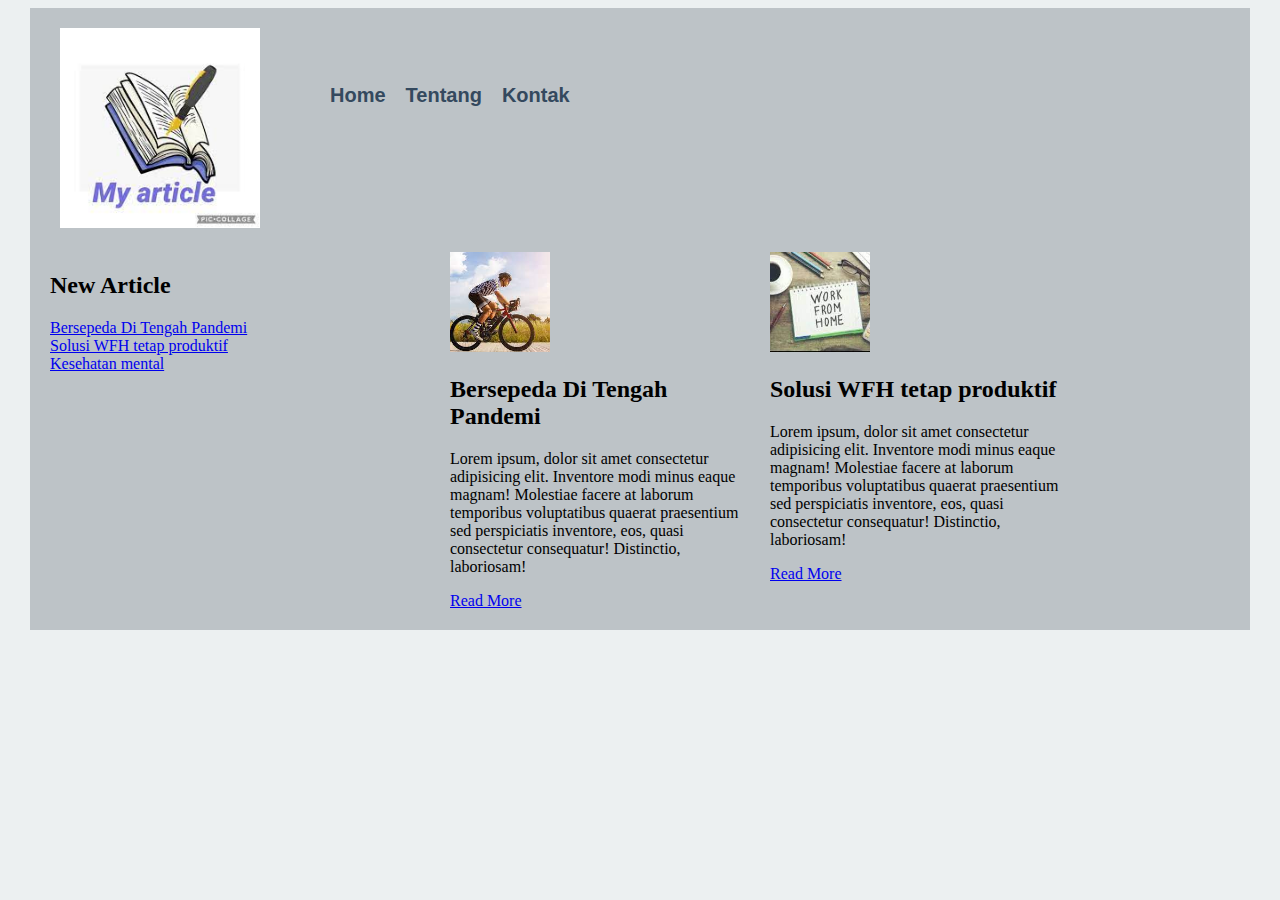
<file: index.html>
<!DOCTYPE html>
<html lang="en">
<head>
    <meta charset="UTF-8">
    <meta http-equiv="X-UA-Compatible" content="IE=edge">
    <meta name="viewport" content="width=device-width, initial-scale=1.0">
    <title>Wrapper dan Container</title>
    <link rel="stylesheet" href="css/style.css">
</head>
<body>
    <div id="header" class="wrapper">
        <div class="container">
            <div id="logo"> 
                <img src="img/myarticle.jpg" alt="">
            </div>
            <div id="menu">
                <ul>
                    <li><a href="index.html">Home</a></li>
                    <li><a href="tentang.html">Tentang</a></li>
                    <li><a href="kontak.html">Kontak</a></li>
                </ul>
            </div>
            <div class="clear"></div>
        </div>
    </div>
    <div class="wrapper">
        <div class="container">
            <div class="sidebar">
                <div class="recent-article">
                    <h2>New Article</h2>
                    <ul>
                        <li><a href="article-bersepeda.html">Bersepeda Di Tengah Pandemi</a></li>
                        <li><a href="article-wfh.html">Solusi WFH tetap produktif</a></li>
                        <li><a href="article-mental.html">Kesehatan mental</a></li>   
                    </ul>
                </div>
            </div>
            <div class="content">
                <div class="blog-content">
                    <div class="image-box">
                        <img src="img/bersepeda.jpg" alt="">
                    </div>
                    <div class="text-box">
                        <h2>Bersepeda Di Tengah Pandemi</h2>
                        <p>Lorem ipsum, dolor sit amet consectetur adipisicing elit. Inventore modi minus eaque magnam! Molestiae facere at laborum temporibus voluptatibus quaerat praesentium sed perspiciatis inventore, eos, quasi consectetur consequatur! Distinctio, laboriosam!</p>
                        <a href="#"> Read More</a>
                    </div>
                </div>
                <div class="blog-content">
                    <div class="image-box">
                        <img src="img/wfh.jpg" alt="">
                    </div>
                    <div class="text-box">
                        <h2>Solusi WFH tetap produktif</h2>
                        <p>Lorem ipsum, dolor sit amet consectetur adipisicing elit. Inventore modi minus eaque magnam! Molestiae facere at laborum temporibus voluptatibus quaerat praesentium sed perspiciatis inventore, eos, quasi consectetur consequatur! Distinctio, laboriosam!</p>
                        <a href="#"> Read More</a>
                    </div>
                </div>
            </div>
            <div class="clear">
                
            </div>
        </div>
    </div>
</body>
</html>
</file>
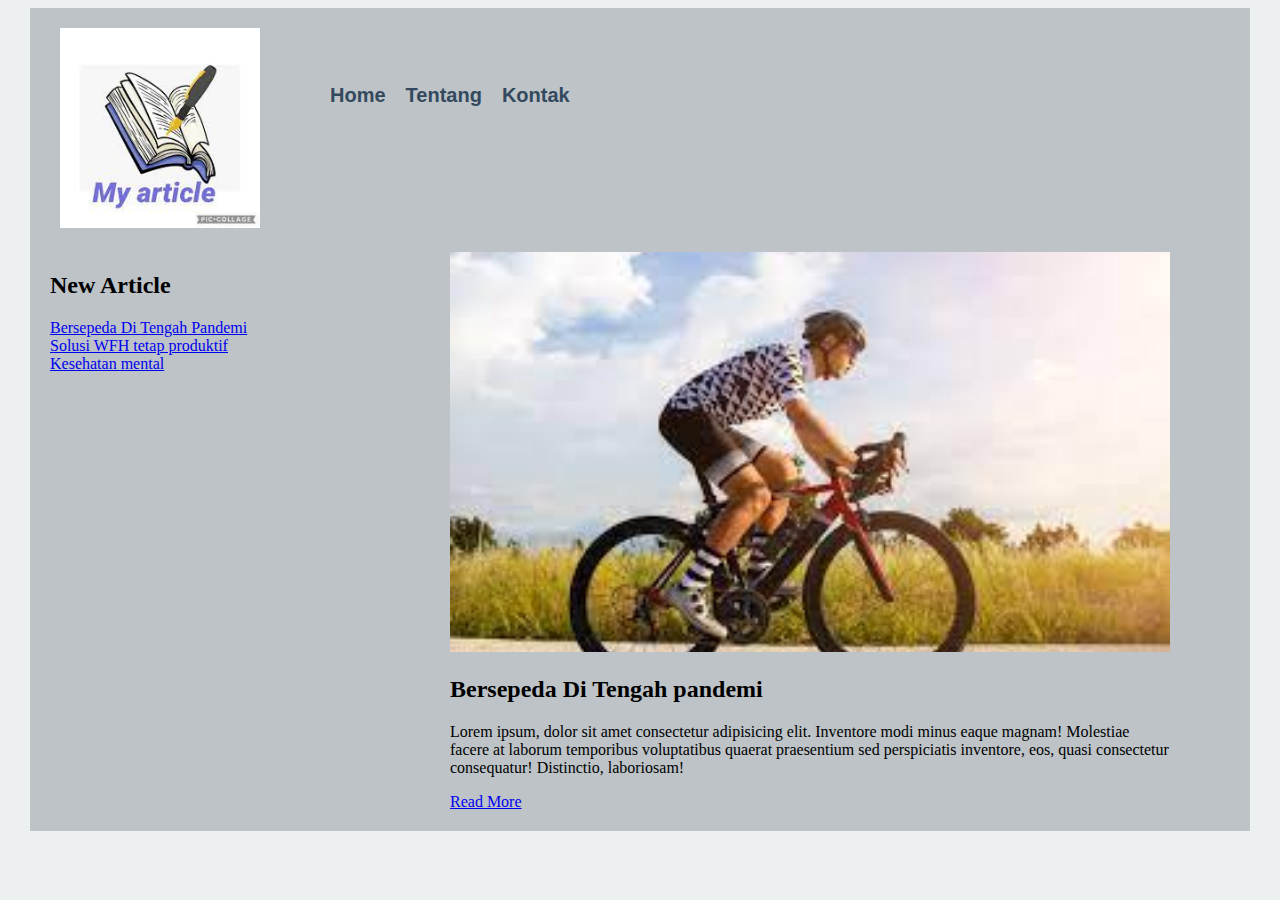
<file: article-bersepeda.html>
<!DOCTYPE html>
<html lang="en">
<head>
    <meta charset="UTF-8">
    <meta http-equiv="X-UA-Compatible" content="IE=edge">
    <meta name="viewport" content="width=device-width, initial-scale=1.0">
    <title>Wrapper dan Container</title>
    <link rel="stylesheet" href="css/style.css">
</head>
<body>
    <div id="header" class="wrapper">
        <div class="container">
            <div id="logo"> 
                <img src="img/myarticle.jpg" alt="">
            </div>
            <div id="menu">
                <ul>
                    <li><a href="index.html">Home</a></li>
                    <li><a href="tentang.html">Tentang</a></li>
                    <li><a href="kontak.html">Kontak</a></li>
                </ul>
            </div>
            <div class="clear"></div>
        </div>
    </div>
    <div class="wrapper">
        <div class="container">
            <div class="sidebar">
                <div class="recent-article">
                    <h2>New Article</h2>
                    <ul>
                        <li><a href="article-bersepeda.html">Bersepeda Di Tengah Pandemi</a></li>
                        <li><a href="article-wfh.html">Solusi WFH tetap produktif</a></li>
                        <li><a href="article-mental.html">Kesehatan mental</a></li>
                    </ul>
                </div>
            </div>
            <div class="content">
                <div class="blog-single">
                    <div class="image-box">
                        <img src="img/bersepeda.jpg" alt="">
                    </div>
                    <div class="text-box">
                        <h2>Bersepeda Di Tengah pandemi</h2>
                        <p>Lorem ipsum, dolor sit amet consectetur adipisicing elit. Inventore modi minus eaque magnam! Molestiae facere at laborum temporibus voluptatibus quaerat praesentium sed perspiciatis inventore, eos, quasi consectetur consequatur! Distinctio, laboriosam!</p>
                        <a href="#"> Read More</a>
                    </div>
                </div>
            </div>
            <div class="clear">
                
            </div>
        </div>
    </div>
</body>
</html>
</file>
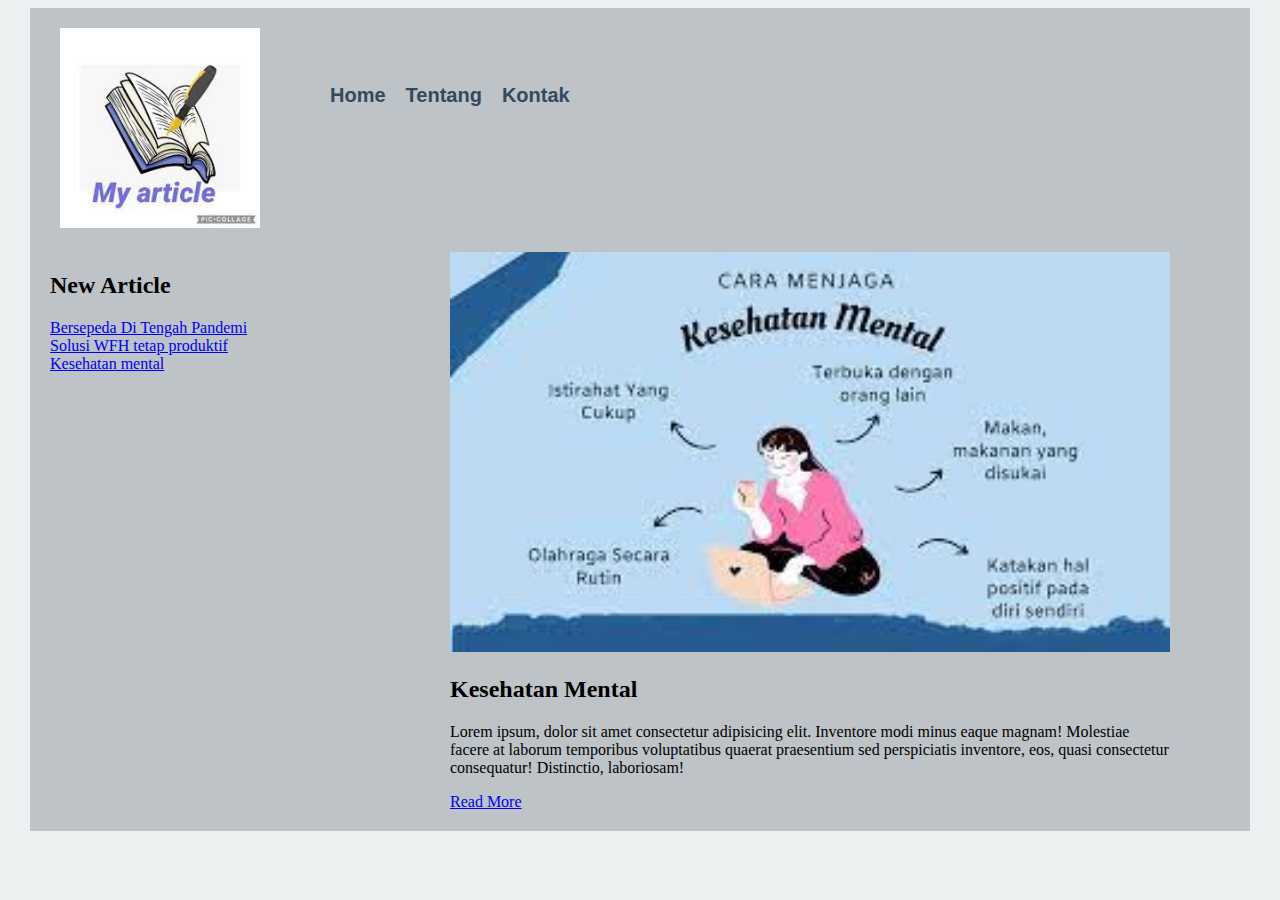
<file: article-mental.html>
<!DOCTYPE html>
<html lang="en">
<head>
    <meta charset="UTF-8">
    <meta http-equiv="X-UA-Compatible" content="IE=edge">
    <meta name="viewport" content="width=device-width, initial-scale=1.0">
    <title>Wrapper dan Container</title>
    <link rel="stylesheet" href="css/style.css">
</head>
<body>
    <div id="header" class="wrapper">
        <div class="container">
            <div id="logo"> 
                <img src="img/myarticle.jpg" alt="">
            </div>
            <div id="menu">
                <ul>
                    <li><a href="index.html">Home</a></li>
                    <li><a href="tentang.html">Tentang</a></li>
                    <li><a href="kontak.html">Kontak</a></li>
                </ul>
            </div>
            <div class="clear"></div>
        </div>
    </div>
    <div class="wrapper">
        <div class="container">
            <div class="sidebar">
                <div class="recent-article">
                    <h2>New Article</h2>
                    <ul>
                        <li><a href="article-bersepeda.html">Bersepeda Di Tengah Pandemi</a></li>
                        <li><a href="article-wfh.html">Solusi WFH tetap produktif</a></li>
                        <li><a href="article-mental.html">Kesehatan mental</a></li>
                    </ul>
                </div>
            </div>
            <div class="content">
                <div class="blog-single">
                    <div class="image-box">
                        <img src="img/kesehatan mental.jpg" alt="">
                    </div>
                    <div class="text-box">
                        <h2>Kesehatan Mental</h2>
                        <p>Lorem ipsum, dolor sit amet consectetur adipisicing elit. Inventore modi minus eaque magnam! Molestiae facere at laborum temporibus voluptatibus quaerat praesentium sed perspiciatis inventore, eos, quasi consectetur consequatur! Distinctio, laboriosam!</p>
                        <a href="#"> Read More</a>
                    </div>
                </div>
            </div>
            <div class="clear">
                
            </div>
        </div>
    </div>
</body>
</html>
</file>
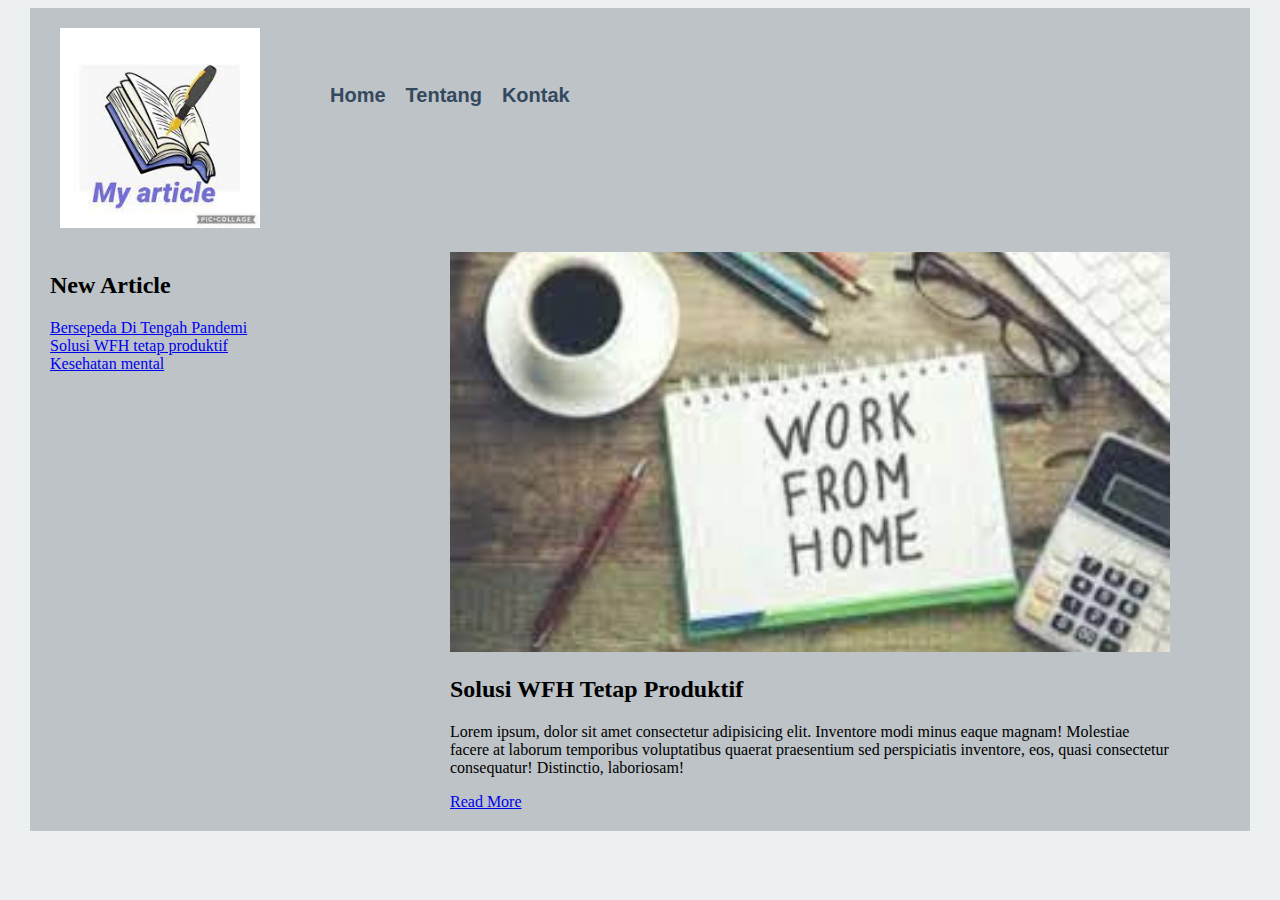
<file: article-wfh.html>
<!DOCTYPE html>
<html lang="en">
<head>
    <meta charset="UTF-8">
    <meta http-equiv="X-UA-Compatible" content="IE=edge">
    <meta name="viewport" content="width=device-width, initial-scale=1.0">
    <title>Wrapper dan Container</title>
    <link rel="stylesheet" href="css/style.css">
</head>
<body>
    <div id="header" class="wrapper">
        <div class="container">
            <div id="logo"> 
                <img src="img/myarticle.jpg" alt="">
            </div>
            <div id="menu">
                <ul>
                    <li><a href="index.html">Home</a></li>
                    <li><a href="tentang.html">Tentang</a></li>
                    <li><a href="kontak.html">Kontak</a></li>
                </ul>
            </div>
            <div class="clear"></div>
        </div>
    </div>
    <div class="wrapper">
        <div class="container">
            <div class="sidebar">
                <div class="recent-article">
                    <h2>New Article</h2>
                    <ul>
                        <li><a href="article-bersepeda.html">Bersepeda Di Tengah Pandemi</a></li>
                        <li><a href="article-wfh.html">Solusi WFH tetap produktif</a></li>
                        <li><a href="article-mental.html">Kesehatan mental</a></li>
                    </ul>
                </div>
            </div>
            <div class="content">
                <div class="blog-single">
                    <div class="image-box">
                        <img src="img/wfh.jpg" alt="">
                    </div>
                    <div class="text-box">
                        <h2>Solusi WFH Tetap Produktif</h2>
                        <p>Lorem ipsum, dolor sit amet consectetur adipisicing elit. Inventore modi minus eaque magnam! Molestiae facere at laborum temporibus voluptatibus quaerat praesentium sed perspiciatis inventore, eos, quasi consectetur consequatur! Distinctio, laboriosam!</p>
                        <a href="#"> Read More</a>
                    </div>
                </div>
            </div>
            <div class="clear">
                
            </div>
        </div>
    </div>
</body>
</html>
</file>
<file: css/style.css>
body {
    background-color: #ecf0f1;
}
.wrapper {
    
}
.container {
    width: 1200px;
    margin: auto;
    padding-right: 10px;
    padding-left: 10px;
    background-color: #bdc3c7;
}
.sidebar {
    width: 400px;
    
    float: left;
}
.content {
    width: 800px;
   
    float: right;
}
.clear {
    clear: both;
}
#logo {
    float: left;
    width: 200px;
    height: auto;
    padding: 20px;
}
#logo img {
max-width: 100%;
height: auto;
}

#menu{
    padding-top: 60px;
    padding-bottom: 60px;
    float: right;
    width: 960px;
}

#menu li{
    float: left;
    list-style: none;
    margin-left: 10px;
    margin-right: 10px;
}

#menu li a{
    font-family: Verdana, Geneva, Tahoma, sans-serif;
    color: #34495e;
    font-size: 20px;
    font-weight: bold;
    text-decoration: none;
}
.blog-content{
    float: left;
    max-width: 300px;
    margin-left: 10px;
    margin-right: 10px;
    margin-bottom: 20px;
}
.blog-content img{
    width: 100px;
    height: 100px;
    object-fit: cover;
}
.recent-article{
    padding-left: 10px;
    padding-right: 10px;
}
.recent-article ul{
    padding: 0;
    margin: 0;
    list-style: none;
}
.blog-single{
    float: left;
    max-width: 720px;
    margin-left: 10px;
    margin-right: 10px;
    margin-bottom: 20px;
}
.blog-single img{
    width: 720px;
    height: 400px;
    object-fit: cover;
}
</file>
